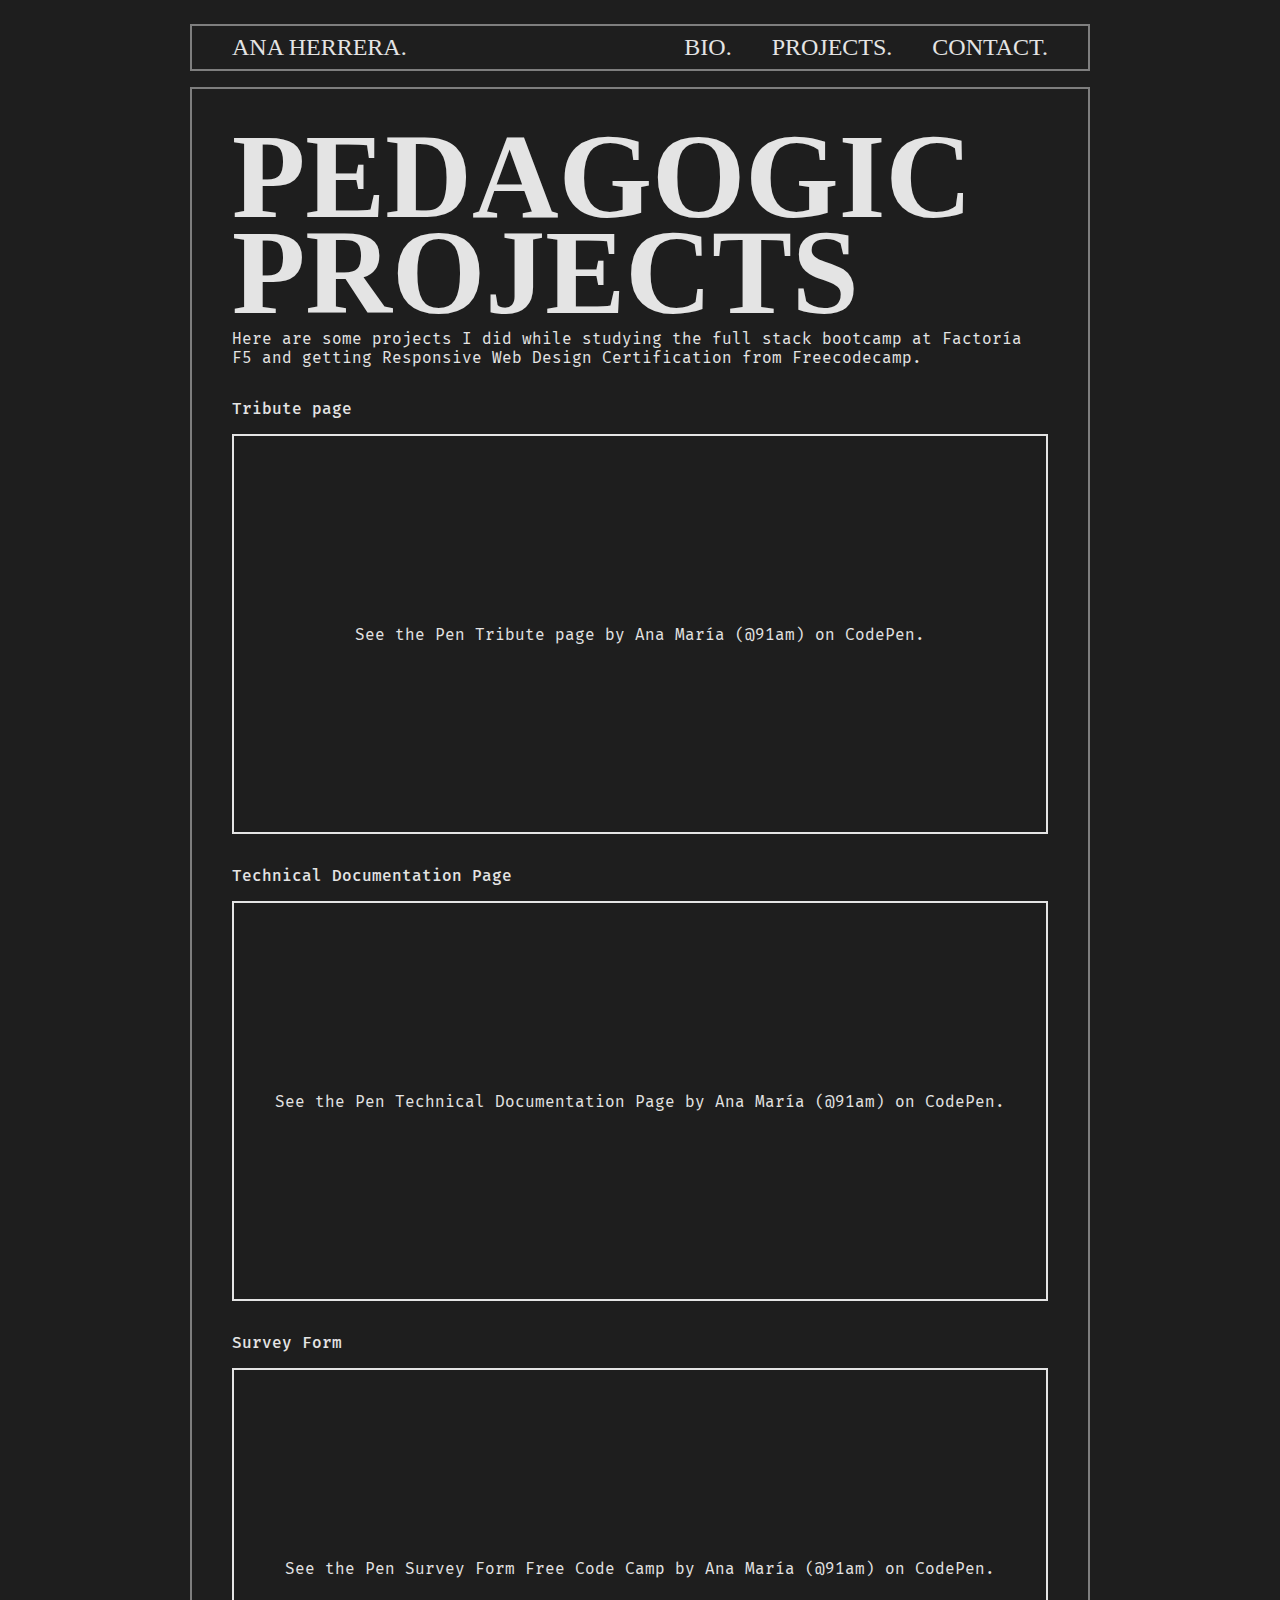
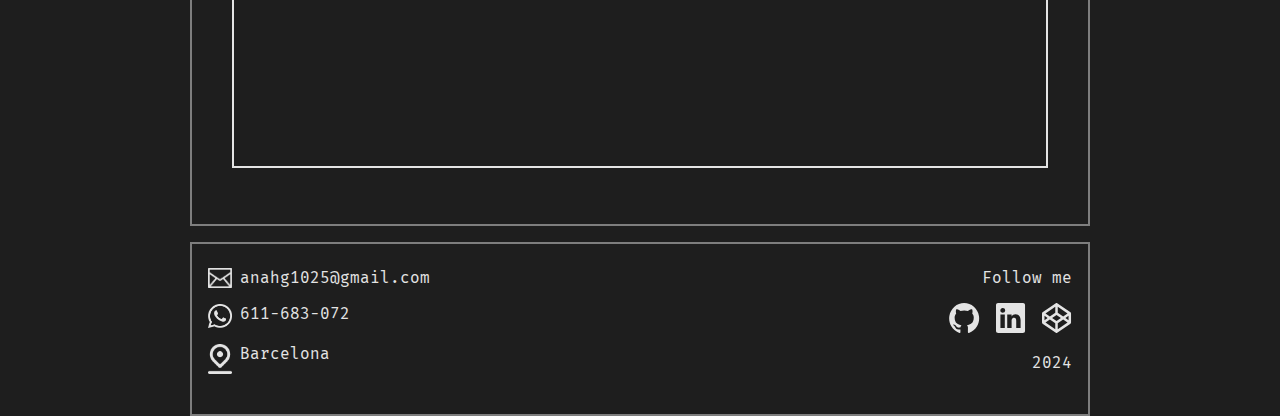
<file: pedagogic.html>
<!DOCTYPE html>
<html lang="en">

<head>
    <meta charset="UTF-8">
    <meta name="viewport" content="width=device-width, initial-scale=1.0">
    <title>portafolioAnaHerrera</title>
    <link rel="stylesheet" href="style.css">
    <link rel="preconnect" href="https://fonts.googleapis.com">
    <link rel="preconnect" href="https://fonts.gstatic.com" crossorigin>
    <link
        href="https://fonts.googleapis.com/css2?family=Fira+Mono:wght@400;500;700&family=Tektur:wght@400..900&display=swap"
        rel="stylesheet">

<body>
    <main>
        <header>
            <a href="/index.html">ANA HERRERA.</a>
            <nav>
                <ul>
                    <li><a class="nav-link" href="/index.html#bio-section">BIO.</a></li>
                    <li><a class="nav-link" href="/index.html#projects-section">PROJECTS.</a></li>
                    <li><a class="nav-link" href="/index.html#contact-section">CONTACT.</a></li>
                </ul>
            </nav>
        </header>
        <section class="pedagogic">
            <div>
                <h2>PEDAGOGIC PROJECTS</h2>
                <p class="pedagogic-caption">Here are some projects I did while studying the full stack bootcamp at Factoría F5 and getting
                    Responsive Web Design Certification from Freecodecamp.</p>
            </div>

            <p class="title-codepen">Tribute page</p>
            <p class="codepen" data-height="400" data-default-tab="result" data-slug-hash="YzBNOgx" data-user="91am"
                style="height: 400px; box-sizing: border-box; display: flex; align-items: center; justify-content: center; border: 2px solid; margin: 1em 0; padding: 1em;">
                <span>See the Pen <a href="https://codepen.io/91am/pen/YzBNOgx">
                        Tribute page</a> by Ana María (<a href="https://codepen.io/91am">@91am</a>)
                    on <a href="https://codepen.io">CodePen</a>.</span>
            </p>
            <script async src="https://cpwebassets.codepen.io/assets/embed/ei.js"></script>

            <p class="title-codepen">Technical Documentation Page</p>
            <p class="codepen" data-height="400" data-default-tab="result" data-slug-hash="NWewVEK" data-user="91am" style="height: 400px; box-sizing: border-box; display: flex; align-items: center; justify-content: center; border: 2px solid; margin: 1em 0; padding: 1em;">
                <span>See the Pen <a href="https://codepen.io/91am/pen/NWewVEK">
                Technical Documentation Page</a> by Ana María (<a href="https://codepen.io/91am">@91am</a>)
                on <a href="https://codepen.io">CodePen</a>.</span>
              </p>
              <script async src="https://cpwebassets.codepen.io/assets/embed/ei.js"></script>


            <p class="title-codepen">Survey Form</p>
            <p class="codepen" data-height="400" data-default-tab="result" data-slug-hash="xxmRBQW" data-user="91am" style="height: 400px; box-sizing: border-box; display: flex; align-items: center; justify-content: center; border: 2px solid; margin: 1em 0; padding: 1em;">
                <span>See the Pen <a href="https://codepen.io/91am/pen/xxmRBQW">
                Survey Form Free Code Camp</a> by Ana María (<a href="https://codepen.io/91am">@91am</a>)
                on <a href="https://codepen.io">CodePen</a>.</span>
              </p>
              <script async src="https://cpwebassets.codepen.io/assets/embed/ei.js"></script>

        </section>

        <footer>

            <div class="contact-info">
                <ul>
                    <li><img src="imgs/correo icono.png" alt="icono-correo">anahg1025@gmail.com</li>
                    <li><img src="imgs/whatsapp icono.png" alt="icono-whatsapp">611-683-072</li>
                    <li><img src="imgs/ubicacion icono.png" alt="icono-ubicacion">Barcelona</li>
                </ul>
            </div>

            <div class="networking-container">
                <span>Follow me</span>
                <ul>
                    <li>
                        <a href="https://github.com/91am" target="_blank"><svg width="31" height="30"
                                viewBox="0 0 31 30" fill="none" xmlns="http://www.w3.org/2000/svg">
                                <path
                                    d="M15.1613 0C11.5995 0.000151434 8.15399 1.29973 5.44127 3.66621C2.72854 6.03269 0.925603 9.31163 0.355055 12.9163C-0.215492 16.5211 0.483581 20.2163 2.32719 23.3409C4.1708 26.4655 7.03864 28.8156 10.4176 29.9706C11.1676 30.1052 11.4488 29.6438 11.4488 29.24C11.4488 28.8748 11.43 27.6637 11.43 26.3756C7.6613 27.0869 6.68631 25.4337 6.38631 24.5686C6.05343 23.7272 5.52573 22.9816 4.84882 22.3962C4.32383 22.1079 3.57383 21.3966 4.83006 21.3774C5.30974 21.4307 5.7698 21.6019 6.17126 21.8763C6.57272 22.1507 6.90376 22.5203 7.13631 22.9537C7.34146 23.3316 7.61732 23.6642 7.94809 23.9326C8.27885 24.201 8.65801 24.3998 9.06384 24.5177C9.46968 24.6355 9.8942 24.6701 10.3131 24.6195C10.732 24.5688 11.137 24.4339 11.505 24.2225C11.5699 23.4407 11.9098 22.7096 12.4613 22.1656C9.12379 21.7811 5.63632 20.4546 5.63632 14.572C5.61524 13.0435 6.16534 11.5647 7.17381 10.4388C6.71523 9.11036 6.76889 7.6525 7.32381 6.36327C7.32381 6.36327 8.58 5.95954 11.4488 7.93965C13.9032 7.24754 16.4943 7.24754 18.9487 7.93965C21.8174 5.94033 23.0737 6.36327 23.0737 6.36327C23.6287 7.65248 23.6823 9.11037 23.2237 10.4388C24.2352 11.5628 24.7858 13.0429 24.7612 14.572C24.7612 20.4738 21.2549 21.7811 17.9175 22.1656C18.2755 22.5376 18.5512 22.9842 18.7259 23.4751C18.9006 23.9661 18.9702 24.4898 18.93 25.0108C18.93 27.0678 18.9112 28.721 18.9112 29.2401C18.9112 29.6438 19.1925 30.1244 19.9425 29.9706C23.3154 28.8062 26.175 26.4506 28.0108 23.3244C29.8465 20.1983 30.539 16.5049 29.9645 12.9037C29.39 9.30244 27.5859 6.02775 24.8744 3.66415C22.1628 1.30056 18.7203 0.00189921 15.1613 0Z"
                                    fill="#E4E4E4" />
                            </svg></a>
                    </li>
                    <li>
                        <a href="https://www.linkedin.com/in/ana-maria-hg/" target="_blank"><svg width="30" height="30"
                                viewBox="0 0 30 30" fill="none" xmlns="http://www.w3.org/2000/svg">
                                <path
                                    d="M26.8855 0.000209743H2.14675C1.86866 -0.00375713 1.59254 0.0485803 1.33415 0.154233C1.07576 0.259886 0.840159 0.416785 0.640809 0.615969C0.441459 0.815153 0.282263 1.05272 0.172312 1.31511C0.0623615 1.57749 0.00380923 1.85955 0 2.14518V27.8548C0.00380923 28.1404 0.0623615 28.4225 0.172312 28.6849C0.282263 28.9473 0.441459 29.1848 0.640809 29.384C0.840159 29.5832 1.07576 29.7401 1.33415 29.8458C1.59254 29.9514 1.86866 30.0038 2.14675 29.9998H26.8855C27.1636 30.0038 27.4397 29.9514 27.6981 29.8458C27.9565 29.7401 28.1921 29.5832 28.3914 29.384C28.5908 29.1848 28.75 28.9473 28.8599 28.6849C28.9699 28.4225 29.0284 28.1404 29.0323 27.8548V2.14518C29.0284 1.85955 28.9699 1.57749 28.8599 1.31511C28.75 1.05272 28.5908 0.815153 28.3914 0.615969C28.1921 0.416785 27.9565 0.259886 27.6981 0.154233C27.4397 0.0485803 27.1636 -0.00375713 26.8855 0.000209743ZM8.80606 25.1099H4.42494V11.61H8.80606V25.1099ZM6.6155 9.72007C6.01129 9.72007 5.43182 9.47354 5.00458 9.03471C4.57734 8.59588 4.33731 8.0007 4.33731 7.38011C4.33731 6.75951 4.57734 6.16433 5.00458 5.7255C5.43182 5.28667 6.01129 5.04014 6.6155 5.04014C6.93634 5.00277 7.26124 5.03542 7.56894 5.13596C7.87664 5.23651 8.16019 5.40267 8.40104 5.62357C8.64188 5.84448 8.83458 6.11514 8.96651 6.41784C9.09845 6.72054 9.16665 7.04846 9.16665 7.38011C9.16665 7.71176 9.09845 8.03967 8.96651 8.34237C8.83458 8.64507 8.64188 8.91574 8.40104 9.13664C8.16019 9.35754 7.87664 9.52371 7.56894 9.62425C7.26124 9.72479 6.93634 9.75745 6.6155 9.72007ZM24.6073 25.1099H20.2262V17.865C20.2262 16.05 19.5982 14.865 18.0064 14.865C17.5138 14.8687 17.0341 15.0274 16.632 15.3198C16.2299 15.6121 15.9246 16.024 15.7574 16.5C15.6432 16.8525 15.5936 17.2238 15.6114 17.595V25.0949H11.2303C11.2303 25.0949 11.2303 12.825 11.2303 11.595H15.6114V13.5C16.0094 12.7907 16.5883 12.2063 17.2856 11.8098C17.983 11.4134 18.7725 11.2198 19.569 11.2501C22.4898 11.2501 24.6073 13.185 24.6073 17.34V25.1099Z"
                                    fill="#E4E4E4" />
                            </svg></a>
                    </li>
                    <li>
                        <a href="https://codepen.io/91am" target="_blank"><svg width="30" height="30"
                                viewBox="0 0 30 30" fill="none" xmlns="http://www.w3.org/2000/svg">
                                <g clip-path="url(#clip0_102_4)">
                                    <path
                                        d="M3.49942 19.5703L13.2686 26.3002V20.2902L7.8575 16.5569L3.49942 19.5703ZM2.49496 17.1596L5.62176 15L2.49496 12.8404V17.1596ZM15.7636 26.3002L25.5328 19.5703L21.1748 16.5569L15.7636 20.2902V26.3002ZM14.5161 18.0469L18.9228 15L14.5161 11.9531L10.1094 15L14.5161 18.0469ZM7.8575 13.4431L13.2686 9.70982V3.69978L3.49942 10.4297L7.8575 13.4431ZM23.4105 15L26.5373 17.1596V12.8404L23.4105 15ZM21.1748 13.4431L25.5328 10.4297L15.7636 3.69978V9.70982L21.1748 13.4431ZM29.0323 10.4297V19.5703C29.0323 20.0279 28.8486 20.385 28.4814 20.6417L15.2128 29.7824C14.986 29.9275 14.7537 30 14.5161 30C14.2785 30 14.0463 29.9275 13.8195 29.7824L0.550835 20.6417C0.183612 20.385 0 20.0279 0 19.5703V10.4297C0 9.9721 0.183612 9.61495 0.550835 9.35826L13.8195 0.217634C14.0463 0.0725446 14.2785 0 14.5161 0C14.7537 0 14.986 0.0725446 15.2128 0.217634L28.4814 9.35826C28.8486 9.61495 29.0323 9.9721 29.0323 10.4297Z"
                                        fill="#E4E4E4" />
                                </g>
                                <defs>
                                    <clipPath id="clip0_102_4">
                                        <rect width="30" height="30" fill="white" />
                                    </clipPath>
                                </defs>
                            </svg>
                        </a>
                    </li>
                </ul>
                <span>2024</span>
            </div>
        </footer>

    </main>
</body>
</file>
<file: style.css>
:root {
    --primary-color: #1E1E1E;
    --secondary-color: #E4E4E4;
    --tertiary-color: #7e7e7e;
    --accent-color: #D5FD02;
    --font-family-primary: 'Tektur condensed';
    --font-family-secondary: 'Fira Mono', monospace;
    --h2-size: 7.5rem;
    /*150px*/
    --h3-size: 4rem;
    /*48px*/
    --h4-size: 1.5rem;
    /*32px*/
    --h5-size: 4.5rem;
     /*72px*/
    --paragraf-size: 1rem;
    /*16px*/
    --xxs:  0.8rem;
}

* {
    margin: 0;
    padding: 0;
    /* border: 1px solid pink; */
}

body {
    background-color: var(--primary-color);
    display: flex;
    justify-content: center;
    @media screen and (max-width:1080px) {
        margin: 16px 32px;
       }
}

main {
    width: 900px;
    margin-top: 24px;
    
    @media screen and (max-width:1080px) {
        width: 100%;
    }
}

section {
    padding: 40px 40px;
    @media screen and (max-width:1080px) {
        padding: 20px 20px;
    }   
}

h2 {
    line-height: 0.8;
    color: var(--secondary-color);
    font-family: var(--font-family-primary);
    font-size: var(--h2-size);
    font-weight: 900;
}

h3 {
    color: var(--primary-color);
    font-family: var(--font-family-primary);
    font-size: var(--h3-size);
    font-weight: 900;
}

header {
    list-style: none;
    font-family: var(--font-family-primary);
    font-size: var(--h4-size);
    color: var(--secondary-color);
    display: flex;
    justify-content: space-between;
    border: 2px solid var(--tertiary-color);
    padding: 8px 40px; 

    @media screen and (max-width:1080px) {
        padding: 8px 20px;
       }
}

a {
    text-decoration: none;
    color: var(--secondary-color);
    text-decoration: none;
}

a:hover {
    color: var(--accent-color);
}

nav {

    ul {
    list-style: none;
    display: flex;
    justify-content:flex-end;
    gap: 40px;
    width: 500px;
    }

    @media screen and (max-width:1080px) {
        display: none;
       }
}

/*HERE BEGINS HERO SECTION*/

.hero{
    border: 2px solid var(--tertiary-color);
    position: relative;
    margin-top: 16px;


    span{
        font-size: var(--paragraf-size);
        font-family: var(--font-family-secondary);
        color: var(--secondary-color);
        text-align: center;
        margin-top: 24px;
    }

    a {
        color: var(--accent-color);
        cursor: pointer; 
    }
    
    
    h1 {
        position: absolute;
        z-index: 10;
        font-family: var(--font-family-primary);
        color:var(--secondary-color);
        font-size: 5rem;
        max-width: calc(100% - 150px);
        left: 72px;
        top:48px;

        @media screen and (max-width:1080px) {
            font-size: 3.4rem;
           }

        @media screen and (max-width:600px) {
            font-size: 2rem;
            left: 32px;
            top: 32px;
           }
    }
   
    video {
        width: 100%;
        filter: grayscale();
        margin-bottom: 8px;
    }

    span{
        font-size: var(--paragraf-size);
        font-family: var(--font-family-secondary);
        color: var(--secondary-color);
        text-align: center;
        margin-top: 24px;
    }

      a {
        color: var(--accent-color);
        cursor: pointer; 
    }
}


/*HERE BEGINS BIO SECTION*/

.bio {
  
    border: 2px solid var(--tertiary-color);
    color: var(--secondary-color);
    font-family: var(--font-family-secondary);
    gap: 48px;
    margin-top: 16px;

    .title{
        text-align: left;
        width: 100%;

        h2{
            @media screen and (max-width:1080px) {
                font-size: var(--h5-size)
               }

            @media screen and (max-width:600px) {
                font-size: var(--h3-size)
               }
        }

    }

    .bio-caption {
        display: flex;
        flex-direction: column;
        text-align: justify;

    }

    .cv-container{
        display: flex;
        gap: 24px;
    }

    .bio-container{
        display: flex;
        flex-direction: row;
        margin-top: 40px;
        gap: 48px;

        @media screen and (max-width:1080px) {
         flex-direction: column;
        }
    }

    .portrait-pic {
        width: 100%;
        height: 100%;
        max-width: 450px;
        align-self: center;
    }
}

.btn-download-cv {
    all: unset;
    padding: 4px;
    width: 150px;
    border-radius: 8px;
    border: 2px solid var(--secondary-color);
    color: var(--secondary-color);
    font-family: var(--font-family-secondary);
    font-size: var(--paragraf-size);
    text-align: center;
    cursor: pointer;  
    margin-top: 24px;
    transition: all .3s ease-in-out;

    &:hover{
        color: var(--primary-color);
        border: 2px solid var(--accent-color);
        background-color: var(--accent-color);
        transform: scale(1.1);
    }
}

h2{
    display: flex;
    justify-content: flex-start;
    color: var(--secondary-color);
    margin: 0;
}


/*AQUI EMPIEZA LA SECCION PROYECTOS*/

.projects{
    border: 2px solid var(--tertiary-color);
    margin-top: 16px;

    .title{
        text-align: left;
        width: 100%;

        h2{
            @media screen and (max-width:1080px) {
                font-size: var(--h5-size)
               }

               @media screen and (max-width:600px) {
                font-size: var(--h3-size)
               }
        }
    }
}

.projects-container {
    display: flex;
    flex-direction: row;
    color: var(--secondary-color);
    font-family: var(--font-family-secondary);
    gap: 48px;
    margin-top: 40px;
    
    @media screen and (max-width:1080px) {
        flex-direction: column;
       }
}

.project-caption {
    width: 400px;
    display: flex;
    flex-direction: column;
    text-align: justify;

    @media screen and (max-width:1080px) {
        width: 100%;
       }
}


.social-media-links li{
    display: inline-block;
    max-width: 40px;
    margin-top: 24px;
    margin-right: 8px;
}

.social-media-links{
    img{
        max-width: 24px;
    }

    svg{
        
        &:hover{
            path{
                fill: var(--accent-color);
            }
            transform: scale(1.1);
        }
    }
    
}

.projects-portfolio-links{
    display: flex;
    flex-direction: column;
    gap: 24px;

    li{
        list-style: none;
        display: flex;
        color: var(--secondary-color);
        font-family: var(--font-family-secondary);
        font-size: var(--h4-size);
        cursor: pointer;
        gap: 8px;
        align-items: center;
        line-height: 1;

        @media screen and (max-width:1080px) {
            gap: 40px;
           }
    }

    span{
        font-family: var(--font-family-primary);
        font-size: var(--h3-size);
        color: var(--tertiary-color);
        min-width: 88px;
    }

    a{
        width: 260px;
        text-align: end;
        &:hover{
            color: var(--accent-color);
        }

        @media screen and (max-width:1080px) {
            width: 180px;
            text-align: start;
           }
    }
}

/*HERE PEDAGOGIC SECTION*/

.pedagogic {
    border: 2px solid var(--tertiary-color);
    margin-top: 16px;

    h2 {
        @media screen and (max-width:1080px) {
            font-size: var(--h5-size)
        }

        @media screen and (max-width:600px) {
            font-size: var(--h3-size)
           }
    }

    .pedagogic-caption{
        margin-top: 8px;
    }

    p {
        color: var(--secondary-color);
        font-family: var(--font-family-secondary);
        font-size: var(--paragraf-size)
    }
}


.title-codepen {
    font-weight: 500;
    font-size: 32px;
    margin-top: 32px;
}


/*AQUI EMPIEZA LA SECCION CONTACTOS*/

.contact{
    display: flex;
    flex-direction: column;
    border: 2px solid var(--tertiary-color);
    margin-top: 16px;
    

    .title{
        text-align: left;
        width: 100%;

        h2{
            @media screen and (max-width:1080px) {
                font-size: var(--h5-size)
               }

            @media screen and (max-width:600px) {
                font-size: var(--h3-size)
               }
        }
    }

    p{
        font-size: var(--paragraf-size);
        font-family: var(--font-family-secondary);
        color: var(--secondary-color);
        margin-top: 24px;
    }
}

.heart-container{
    display: flex;
    flex-direction: column;

    span{
        font-size: var(--paragraf-size);
        font-family: var(--font-family-secondary);
        color: var(--secondary-color);
        text-align: center;
        margin-top: 24px;
    }

    @media screen and (max-width:1080px) {
        align-items: center;
       }

    a {
        color: var(--accent-color);
        cursor: pointer; 
    }
   
}

.contact-container{
    display: flex;
    flex-direction: row;
    align-items: center;
    margin-top: 24px;
    gap: 48px;

    img{
        width: 346px;
        animation: heart-pulse 3s infinite;

        @media screen and (max-width:600px) {
            width: 275px;
           }
    }

    @media screen and (max-width:1080px) {
        flex-direction: column;
       }
   
}

@keyframes heart-pulse {
    0%{
        transform: scale(1);
    }

    50%{
        transform: scale(1.05);
    }

    100%{
        transform: scale(1);
    }
    
}

form{
    border: 2px solid var(--secondary-color);
    border-radius: 8px;
    min-width: 380px;
    display: flex;
    flex-direction: column;
    font-size: var(--paragraf-size);
    font-family: var(--font-family-secondary);
    color: var(--secondary-color);
    padding: 16px;
    gap: 8px;

    @media screen and (max-width:1080px) {
        width: calc(100% - 32px);
        min-width: unset;
       }

    input, textarea{
        border-radius: 8px;
        background-color: var(--background-color);
        border: 2px solid var(--tertiary-color);
        height: 26px;
        padding: 4px;
        color: var(--secondary-color);
    }

    #message-box{
        height: 150px;
        text-align: initial;
    }

    #btn-submit{
        all: unset;
        padding: 4px;
        width: 180px;
        border-radius: 8px;
        border: 2px solid var(--secondary-color);
        color: var(--secondary-color);
        font-family: var(--font-family-secondary);
        font-size: var(--paragraf-size);
        text-align: center;
        cursor: pointer;  
        margin-top: 8px;
        transition: all .3s ease-in-out;
        align-self: center;
    
        &:hover{
            color: var(--primary-color);
            border: 2px solid var(--accent-color);
            background-color: var(--accent-color);
            transform: scale(1.1);
        }
}

}


footer {
    display: flex;
    flex-direction: row;
    justify-content: space-between;
    padding: 24px 16px;
    margin-top: 16px;
    border: 2px solid var(--tertiary-color);

    .contact-info{
        font-family: var(--font-family-secondary);
        font-size: var(--paragraf-size);
        color: var(--secondary-color);

        @media screen and (max-width:600px) {
            font-size: var(--paragraf-size);
           }
      
        li {
            list-style: none;
            display: flex;
            gap: 8px;
            margin-bottom: 16px;
            
            img{
                max-width: 24px;
            }
        }
    }

    .networking-container{
        font-family: var(--font-family-secondary);
        font-size: var(--paragraf-size);
        color: var(--secondary-color);
        text-align: right;

        ul {
            list-style: none;
            display: flex;
            flex-direction: row;
            gap: 16px;
            margin-bottom: 16px;
            margin-top: 16px;

            img{
                max-width: 24px;
            }

            svg{
                
                &:hover{
                    path{
                        fill: var(--accent-color);
                    }
                    transform: scale(1.1);
                }
            }
        }
    }
}
</file>
